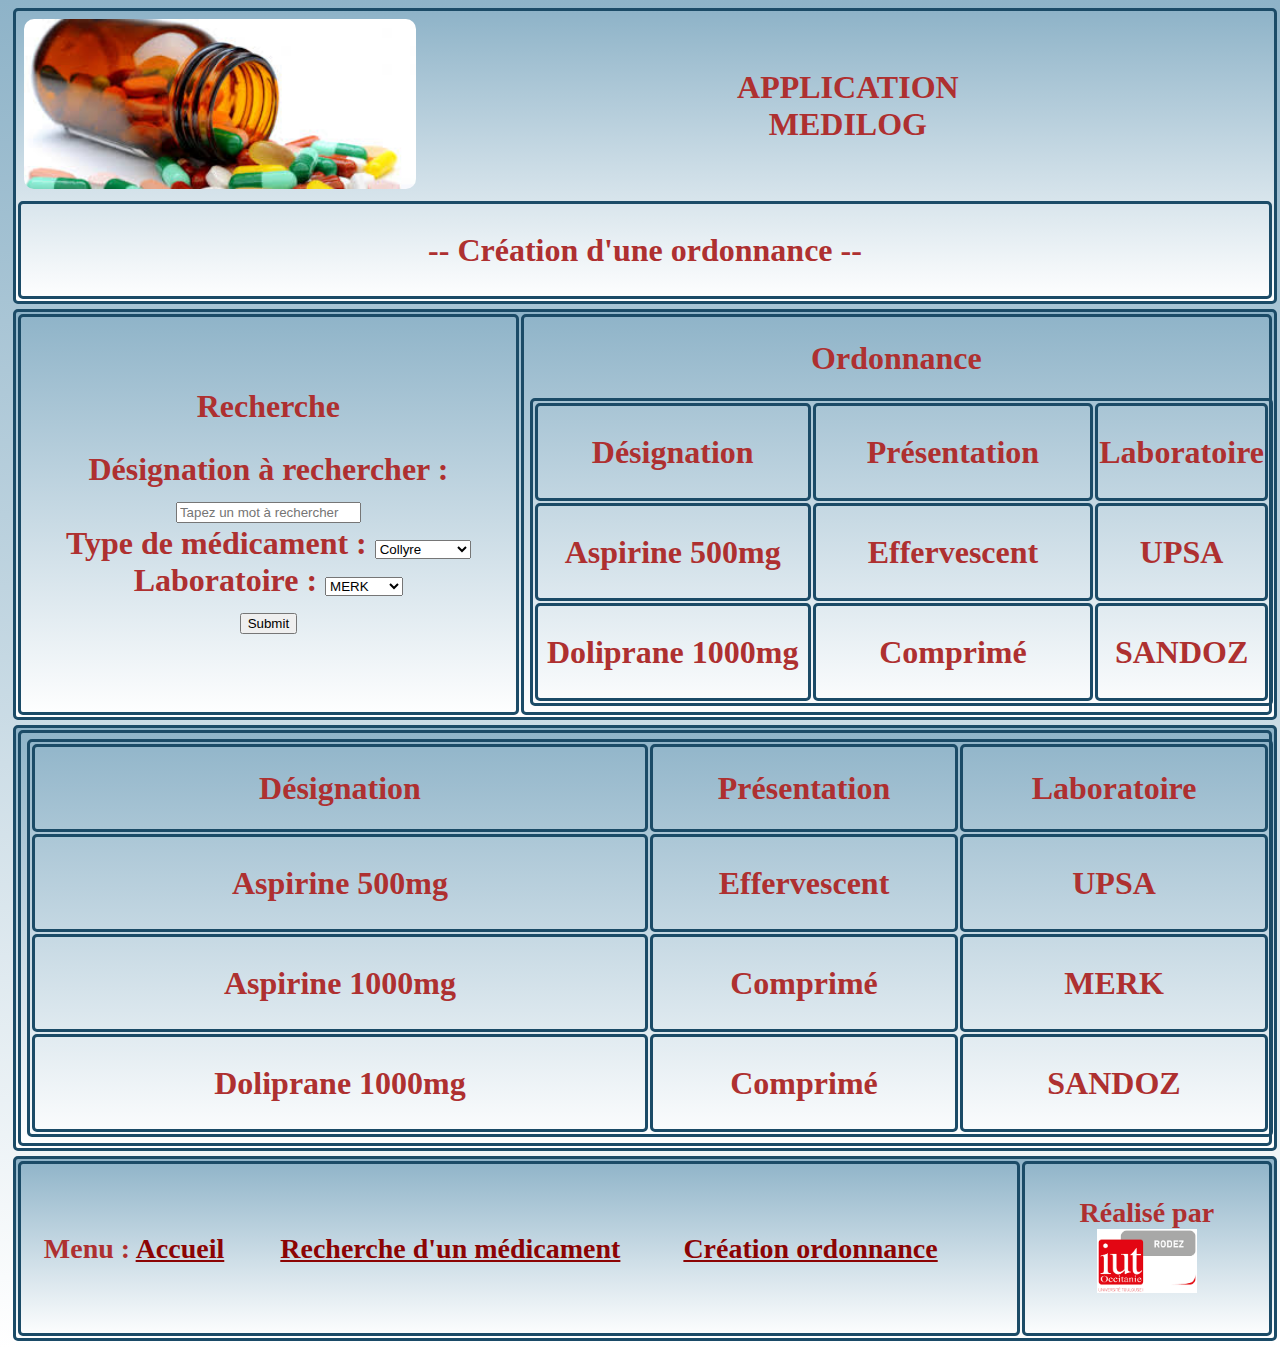
<file: pages/ordonnance.html>
<!DOCTYPE html>
<html lang="fr">
  <head>
		<meta charset="utf-8">
		<title>MEDILOG - Ordonnance</title>
		
		<!-- Lien vers mon CSS -->
		<link href="../css/monStyle.css" rel="stylesheet">
		
   </head>

  <body>
	<table class="entete largeur100">
		<tr>
			<!--- Ligne d'Entete -->
			<td class="largeurColonne20 sansCadre texteCentre">
				<!--- Colonne Logo -->
					<a href="../index.html" ><img src="../images/medicaments2.jpg" id="imageHaut"/></a>
			</td>
			<td class="sansCadre texteCentre">
				<!--- Colonne Titre -->
				<h1>APPLICATION<br/>MEDILOG</h1>
			</td>
		</tr>

		<tr>
			<!--- Ligne Présentation -->
			<td colspan=2 class="largeur100 texteCentre" >
				<!--- Colonne Présentation -->
					<h2>
						-- Création d'une ordonnance --
					</h2>
			</td>
		</tr>
	</table>
	<table class="largeur100 contenu"> <!--- Table contenant le mode d'emploi et les images-->
		<tr>
			<!--- Ligne Formulaire de recherche -->
			<td class="largeurColonne40">
				<h1>Recherche</h1>
				<form method="post" action="#" ID="formRecherche">
					<h2>
						Désignation à rechercher : <input name="Designation" id="Designation" placeholder="Tapez un mot à rechercher"> <br/>
						Type de médicament : 
						<select ID="Type">
							<option>Collyre</option>
							<option>Comprimé</option>
							<option>Effervescent</option>
							<option>Gellule</option>
							<option>Pommade</option>
						</select><br/>
						Laboratoire : 
						<select ID="Labo">
							<option>MERK</option>
							<option>SANDOZ</option>
							<option>UPSA</option>
						</select><br/>
						<input type="submit"></input>
					</h2>												
				</form>
			</td>	
			<td>
				<h1>Ordonnance</h1> <!-- Ligne contenu de l'ordonnance -->
				<table class="largeur100">
					<tr>
						<td class="largeurColonne50"><h2>Désignation</h2></td>
						<td class="largeurColonne50"><h2>Présentation</h2></td>
						<td class="largeurColonne50"><h2>Laboratoire</h2></td>
					</tr>
					<tr>
						<td class="largeurColonne50"><h2>Aspirine 500mg</h2></td>
						<td class="largeurColonne50"><h2>Effervescent</h2></td>
						<td class="largeurColonne50"><h2>UPSA</h2></td>
					</tr>
					<tr>
						<td class="largeurColonne50"><h2>Doliprane 1000mg</h2></td>
						<td class="largeurColonne50"><h2>Comprimé</h2></td>
						<td class="largeurColonne50"><h2>SANDOZ</h2></td>
					</tr>
				</table>
			</td>			
		</tr>
	</table>
	<table class="largeur100 contenu">
		<tr>
			<!--- Ligne Résultat de la recherche -->
			<td>
				<table class="largeur100">
					<tr>
						<td class="largeurColonne50"><h1>Désignation</h1></td>
						<td class="largeurColonne25"><h1>Présentation</h1></td>
						<td class="largeurColonne25"><h1>Laboratoire</h1></td>
					</tr>
					<tr>
						<td class="largeurColonne50"><h2>Aspirine 500mg</h2></td>
						<td class="largeurColonne25"><h2>Effervescent</h2></td>
						<td class="largeurColonne25"><h2>UPSA</h2></td>
					</tr>
					<tr>
						<td class="largeurColonne50"><h2>Aspirine 1000mg</h2></td>
						<td class="largeurColonne25"><h2>Comprimé</h2></td>
						<td class="largeurColonne25"><h2>MERK</h2></td>
					</tr>
					<tr>
						<td class="largeurColonne50"><h2>Doliprane 1000mg</h2></td>
						<td class="largeurColonne25"><h2>Comprimé</h2></td>
						<td class="largeurColonne25"><h2>SANDOZ</h2></td>
					</tr>
				</table>
			</td>			
		</tr>		
	</table>
	
	<table class="largeur100 basDePage">   <!--- Table contenant le menu et le logo de l'iut-->
		<tr>
			<!--- Ligne Menu Bas -->
			<td class="largeurColonne80 texteCentre">
				<!--- Menu Bas -->
					<div class="texte">
						Menu : 
						<a href="../index.html" >Accueil</a>&nbsp;&nbsp;&nbsp;&nbsp;&nbsp;&nbsp;&nbsp;
						<a href="recherche.html">Recherche d'un médicament</a>   &nbsp;&nbsp;&nbsp;&nbsp;&nbsp;&nbsp;&nbsp;
						<a href="ordonnance.html">Création ordonnance</a>   &nbsp;&nbsp;&nbsp;&nbsp;&nbsp;&nbsp;&nbsp;
					</div>
			</td>
			<td class="texteCentre">
				<!--- Logo et lien IUT -->
				<div class="texte">
					<br/>Réalisé par <br/><a href="http://www.iut-rodez.fr" target="_blank"><img src="../images/LogoIut.png" alt="Logo IUT Rodez" ID="logoIUT"/></a><br/><br/>
				</div>
			</td>				
		</tr>
	</table>

  </body>
</html>
</file>
<file: css/monStyle.css>
body{
	color:#585976;		/* Couleur de la police Gris fonc� */
	background: linear-gradient(#8EB3C8, white);
}

h1 {
	/* D�finition des titres (des pages) */
	color:#AE3030;
	font-size: 2em; 	/* Double de la police normale */
	font-weight:bold;
}

h2 {
	/* D�finition des titres de niveau 2 */
	color:#AE3030;
	font-size: 2em; 	/* Double de la police normale */
}

.texte{
	font-size: 1.75em; 	/* Double de la police normale */
	color:#AE3030;
	font-weight:bold;
}

table ,td, tr {
	border-style:solid ; 	/* Bordure double */
	border-width:3px;		/* Epaisseur bordure */
	border-color:#1B4B67;	/* Couleur de la bordure */
	border-radius: 5px;		/* Arrondissement des angles */
	margin :5px;
	text-align:center;  /* Centrage du texte */
}

a{
	color:#8C0404;		/* couleur des liens non visit�s */
}

a:visited { 
	color: grey; 		/* couleur des liens  visit�s */
}

.entete{ /* D�finition des propri�t�s de l'entete */
	background: linear-gradient(#8EB3C8, white);
}

.contenu{ /* D�finition des propri�t�s du corps de la page */
		background: linear-gradient(#8EB3C8, white);
}

.basDePage{ /* D�finition des propri�t�s du bas de la page */
		background: linear-gradient(#8EB3C8, white);
}

.largeur100{ /* Permet de mettre les tables en 100% de la largeur */
	width:100%;
}

.largeurColonne25 { /* Largeur de colonnes 25% */
  width:25%;
}

.largeurColonne20 { /* Largeur de colonnes 20% */
  width:20%;
}

.largeurColonne50 { /* Largeur de colonnes 20% */
  width:50%;
}

.largeurColonne80 { /* Largeur de colonnes 80% */
  width:80%;
}

.largeurColonne40 { /* Largeur de colonnes 40% */
  width:40%;
}

.largeurColonne33 { /* Largeur de colonnes 33.33% */
  width:33.33%;
}

.sansCadre{
	border-width:0px;
}

#imageHaut{
	height:170px;
	border-radius: 15px;
	padding:5px;
}



.imagesCentre{
	height:150px;
}

#logoIUT{
	width:100px;
}

#cadreModeEmploi{
	background-image:url("../images/devanture.jpg");	/* Image de fond pour le cadre mode d'emploi */
	color:#AE3030;		/* Couleur de la police BLanc */
}
#cadreIcones{
	background-image:url("../images/devanture2.jpg");	/* Image de fond pour le cadre contenant les icones */
}


img:hover {
	-webkit-transform:scale(1.2); 	/* Transformation pour Firefox */
	transform: scale(1.2);			/* Transformation pour les autres navigateurs  */
}
</file>
